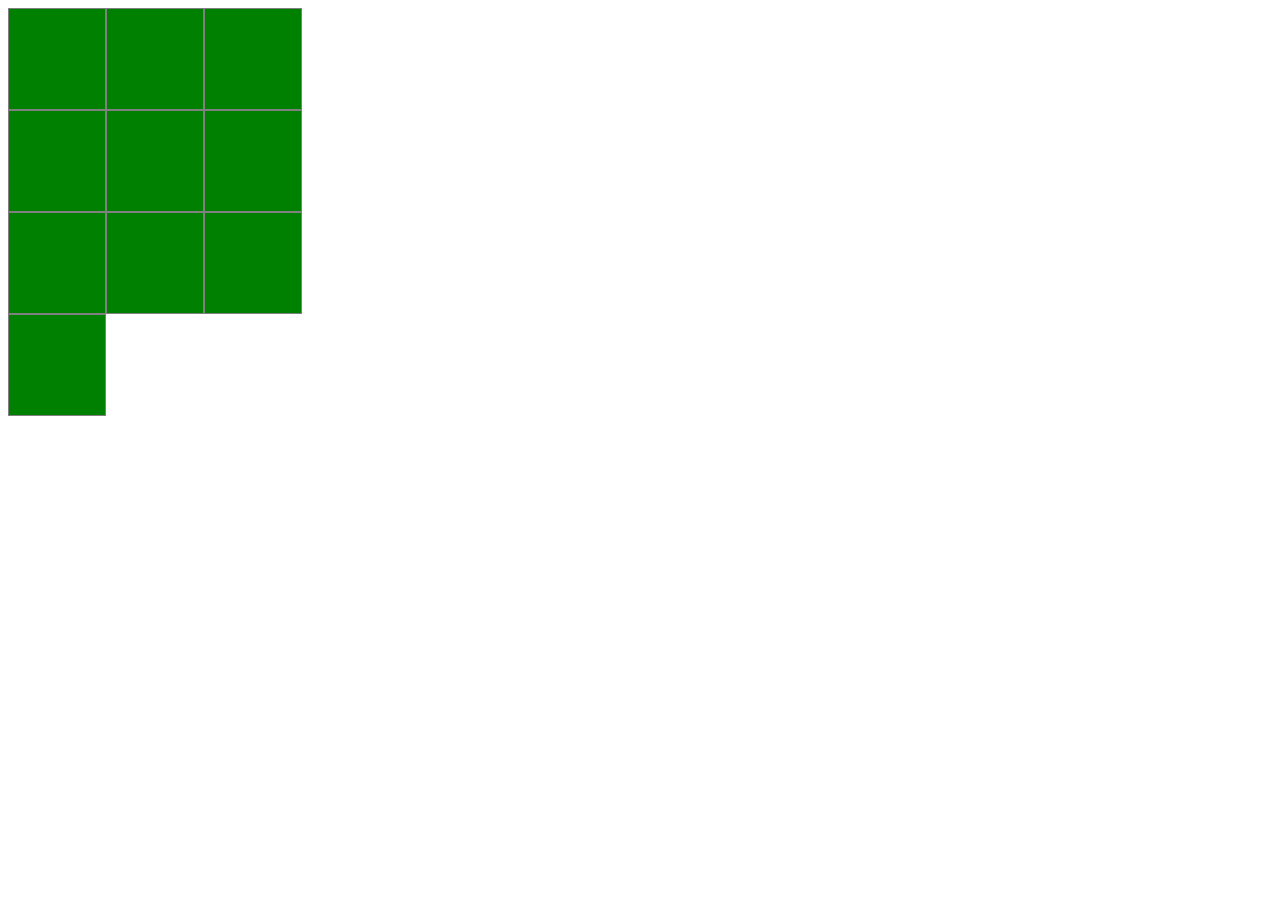
<file: Day17/index.html>
<!DOCTYPE html>
<html lang="en">
<head>
    <meta charset="UTF-8">
    <meta http-equiv="X-UA-Compatible" content="IE=edge">
    <meta name="viewport" content="width=device-width, initial-scale=1.0">
    <title>Document</title>
</head>
<body>
    <script>
        var currentplayer="O";
        var board = document.createElement('div');
        // board.style.height = "300px";
        board.style.width = "300px";
        board.style.display = "flex";
        board.style.flexDirection ="row";
        board.style.flexWrap="wrap";

        for(let index=0;index<=9;index++){
         var box= document.createElement('div');
         board.appendChild(box);
         box.style.height="100px";
         box.style.width ="32%";
         box.setAttribute("id" ,index)
         box.style.border="1px solid grey"
        //  box.style.marginRight="1px";
         box.style.backgroundColor = "green";
        //  box.style.marginBottom = '5px';
        box.addEventListener('click',function(){
           if(currentplayer=="X"){
               this.innerText=currentplayer;
               currentplayer="o";
           }else{
            this.innerText=currentplayer;
               currentplayer="x"; 
           }
        })
         board.appendChild(box);
        }
        document.body.appendChild(board)
    </script>
</body>
</html>
</file>
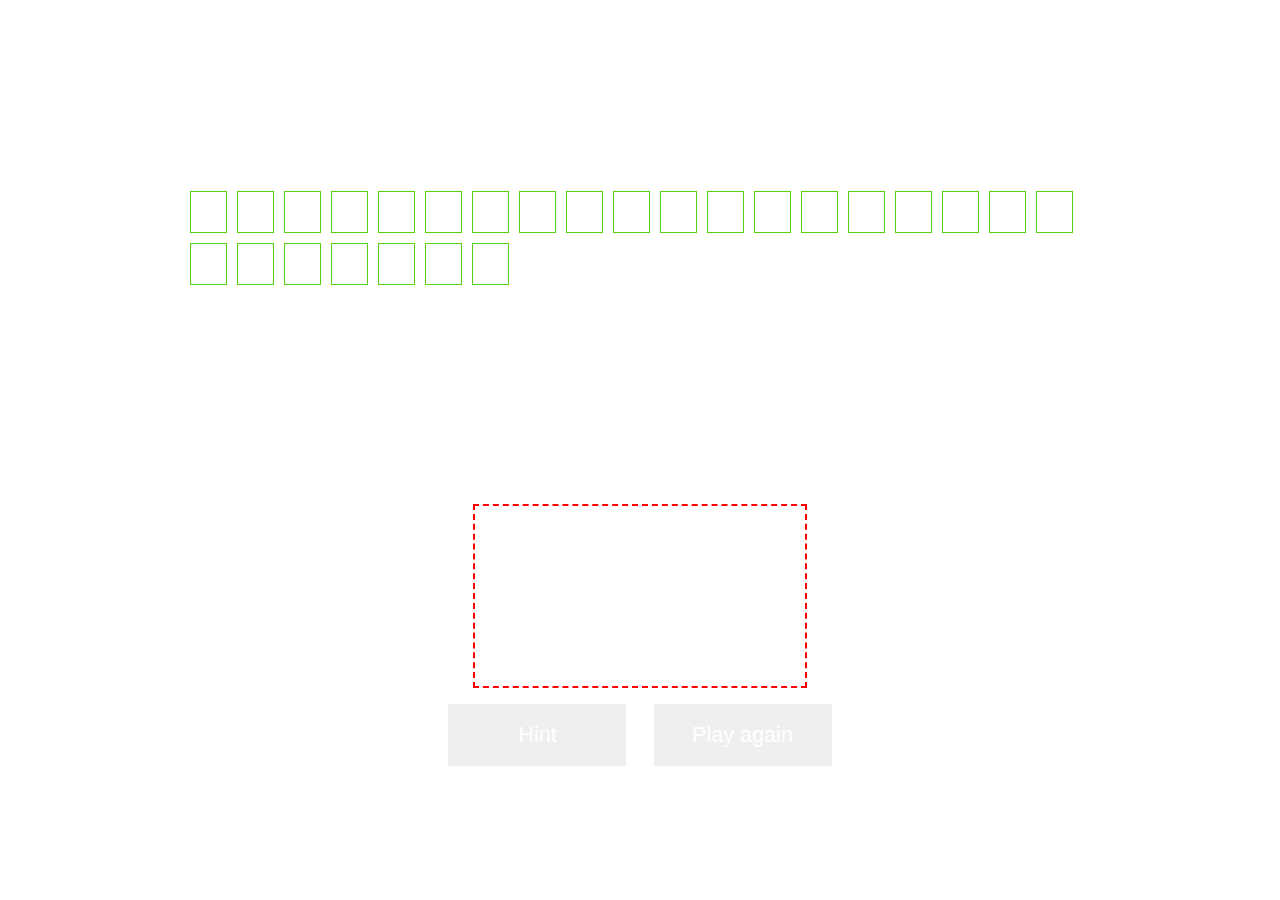
<file: Day18/index.html>
<!DOCTYPE html>
<html lang="en">
<head>
    <meta charset="UTF-8">
    <meta http-equiv="X-UA-Compatible" content="IE=edge">
    <meta name="viewport" content="width=device-width, initial-scale=1.0">
    <title>Hangman Game</title>
    <link rel="stylesheet" href="style.css">
    <script src="script.js"></script>
</head>
<body>
    <div class="wrapper">
        <h1>Hangman</h1>
         <h2>Vanilla JavaScript Hangman Game</h2>
         <p>Use the alphabet below to guess the word, or click hint to get a clue. </p>
     </div>
     <div class="wrapper">
         <div id="buttons">
         </div>  
         <p id="catagoryName"></p>
         <div id="hold">
         </div>
         <p id="mylives"></p>
         <p id="clue">Clue -</p>  
          <canvas id="stickman">This Text will show if the Browser does NOT support HTML5 Canvas tag</canvas>
         <div class="container">
           <button id="hint">Hint</button>
           <button id="reset">Play again</button>
         </div>
     </div>
     
     
     
     
</body>
</html>
</file>
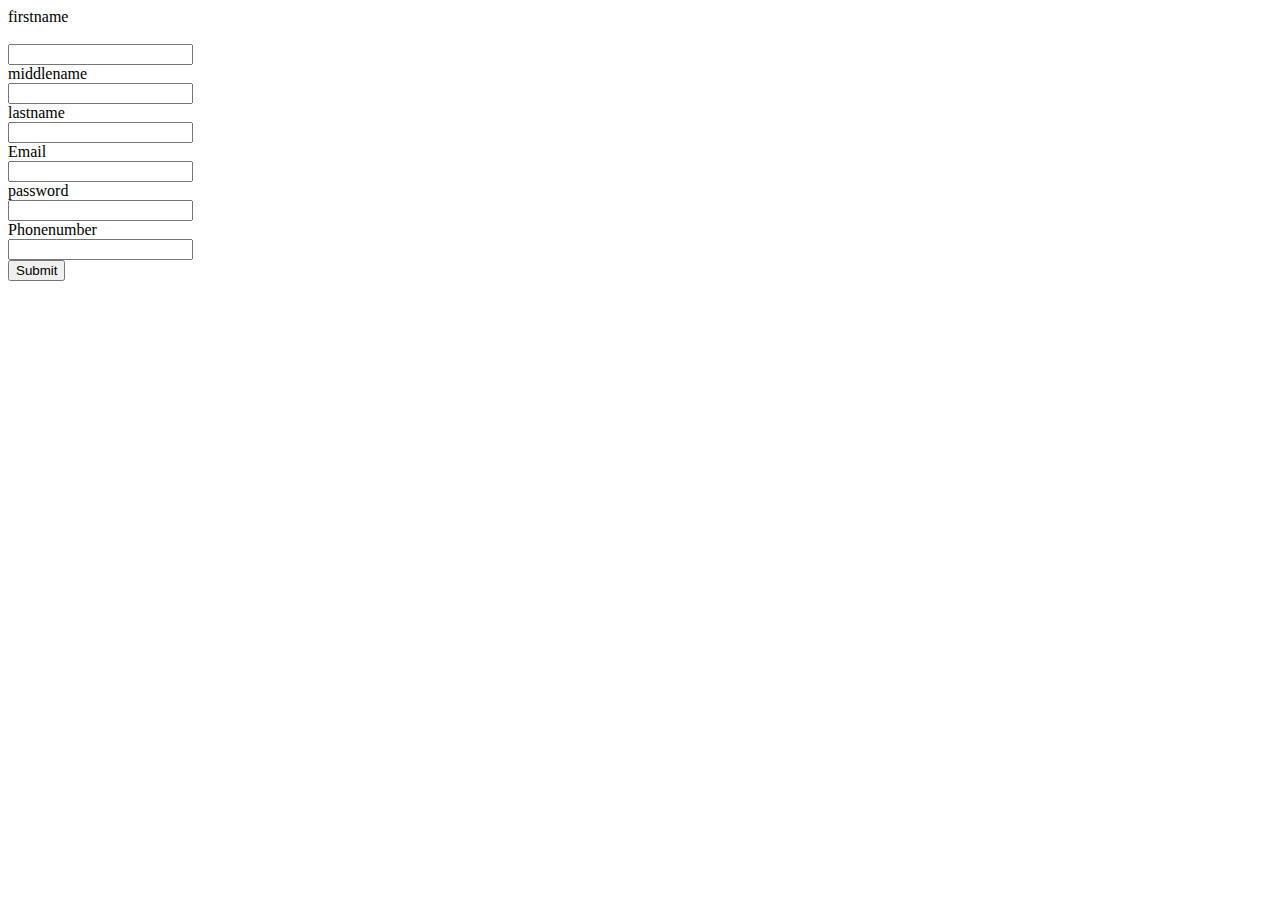
<file: Day2/index.html>
<!DOCTYPE html>
<html lang="en">
<head>
    <meta charset="UTF-8">
    <meta http-equiv="X-UA-Compatible" content="IE=edge">
    <meta name="viewport" content="width=device-width, initial-scale=1.0">
    <title>Document</title>
</head>
<body>
    <form onsubmit="foo()"action="post">
        <label for="firstname">firstname</label></form><br>
        <input type="Firstname" name=""id="firstname"><br>
        <label for="middlename">middlename</label></form><br>
        <input type="middlename" name=""id="middlename"><br>
        <label for="lastname">lastname</label></form><br>
        <input type="lastname" name=""id="lastname"><br>
        <label for="email">Email</label></form><br>
        <input type="email" name=""id="email"required><br>
        <label for="password">password</label></form><br>
        <input type="password" name=""id="password"><br>
        <label for="Phonenumber">Phonenumber</label></form><br>
        <input type="phonenumber" name=""id="phonenumber"><br>
        <button>Submit</button>

    </form>
    <script>
        function foo(){
            alert(hello);
        }
    </script>
</body>
</html>
</file>
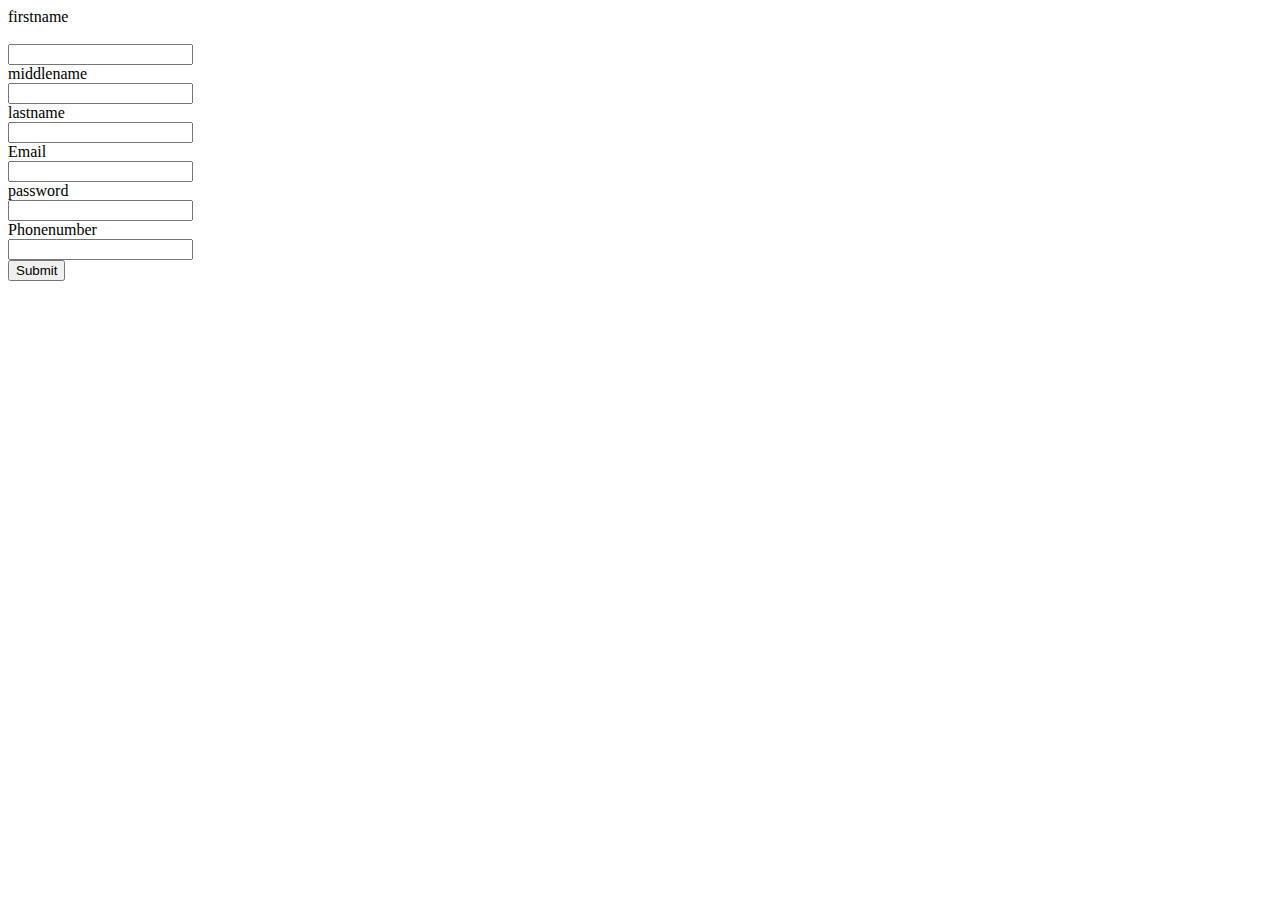
<file: form.html>
<!DOCTYPE html>
<html lang="en">
<head>
    <meta charset="UTF-8">
    <meta http-equiv="X-UA-Compatible" content="IE=edge">
    <meta name="viewport" content="width=device-width, initial-scale=1.0">
    <title>Document</title>
</head>
<body>
    <form>
        <label for="firstname">firstname</label></form><br>
        <input type="Firstname" name=""id="firstname"><br>
        <label for="middlename">middlename</label></form><br>
        <input type="middlename" name=""id="middlename"><br>
        <label for="lastname">lastname</label></form><br>
        <input type="lastname" name=""id="lastname"><br>
        <label for="email">Email</label></form><br>
        <input type="email" name=""id="email"><br>
        <label for="password">password</label></form><br>
        <input type="password" name=""id="password"><br>
        <label for="Phonenumber">Phonenumber</label></form><br>
        <input type="phonenumber" name=""id="phonenumber"><br>
        <button>Submit</button>

    </form>
</body>
</html>
</file>
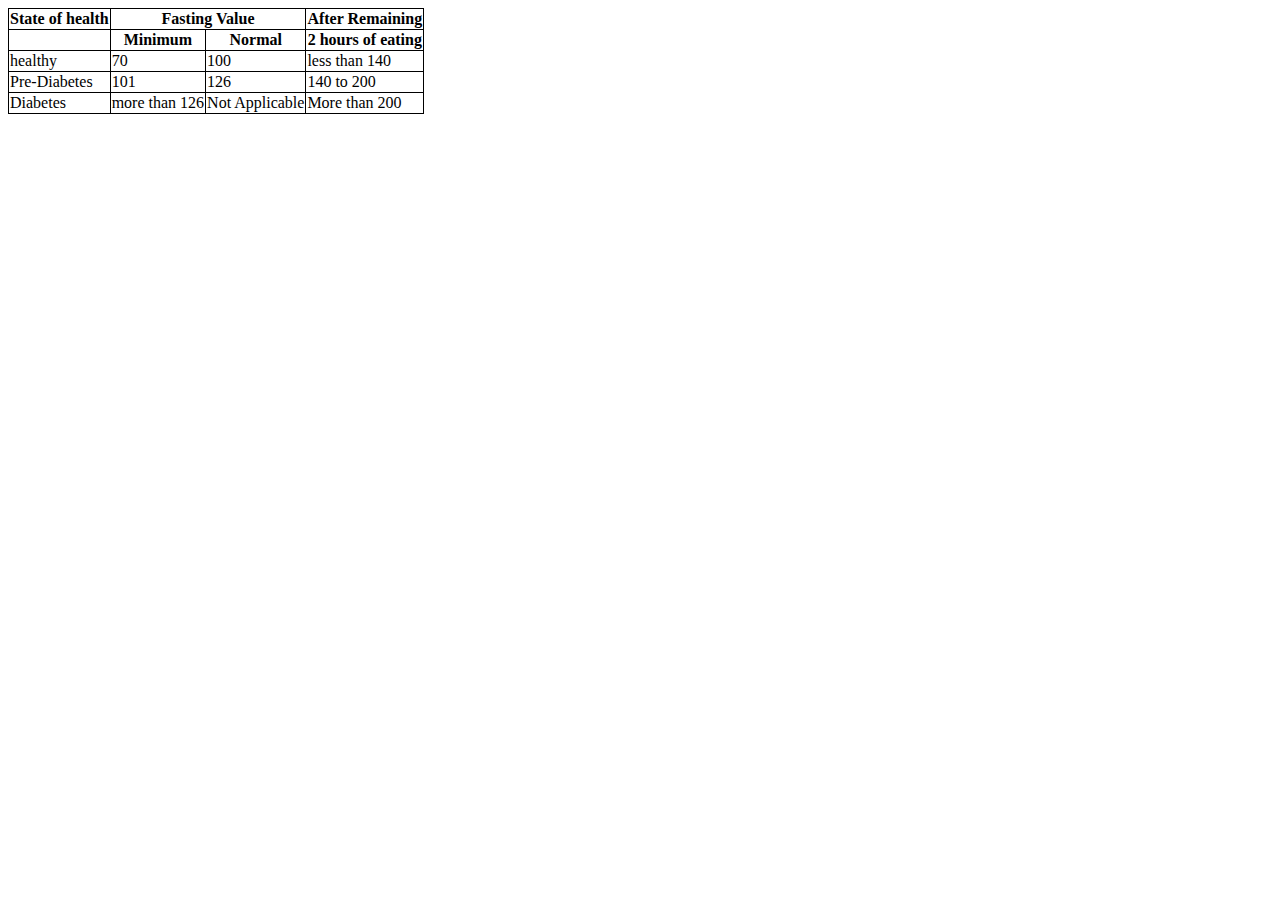
<file: index3.html>
<!DOCTYPE html>
<html lang="en">
<head>
    <meta charset="UTF-8">
    <meta http-equiv="X-UA-Compatible" content="IE=edge">
    <meta name="viewport" content="width=device-width, initial-scale=1.0">
    <title>My First Page</title>
    <style>
    table,th,td{
        border: 1px solid black;
        border-collapse: collapse;
    }
        
    
    </style>
</head>
<body>
    <table>
        <thead>
            <tr>
               <th>State of health</th>
               <th colspan="2">Fasting Value</th>
               <th>After Remaining</th>
            </tr>
            <tr>
                <th></th>
                <th >Minimum</th>
                <th>Normal</th>
                <th>2 hours of eating</th>
             </tr>
        </thead>
        <tbody>
            <tr>
                <td>healthy</td>
                <td>70</td>
                <td>100</td>
                <td>less than 140</td>
            </tr>
            <tr>
                <td>Pre-Diabetes</td>
                <td>101</td>
                <td>126</td>
                <td>140 to 200</td>
            </tr>
            <tr>
                <td>Diabetes</td>
                <td>more than 126</td>
                <td>Not Applicable</td>
                <td>More than 200</td>
            </tr>
        </tbody>
    </table>
</body>
</html>
</file>
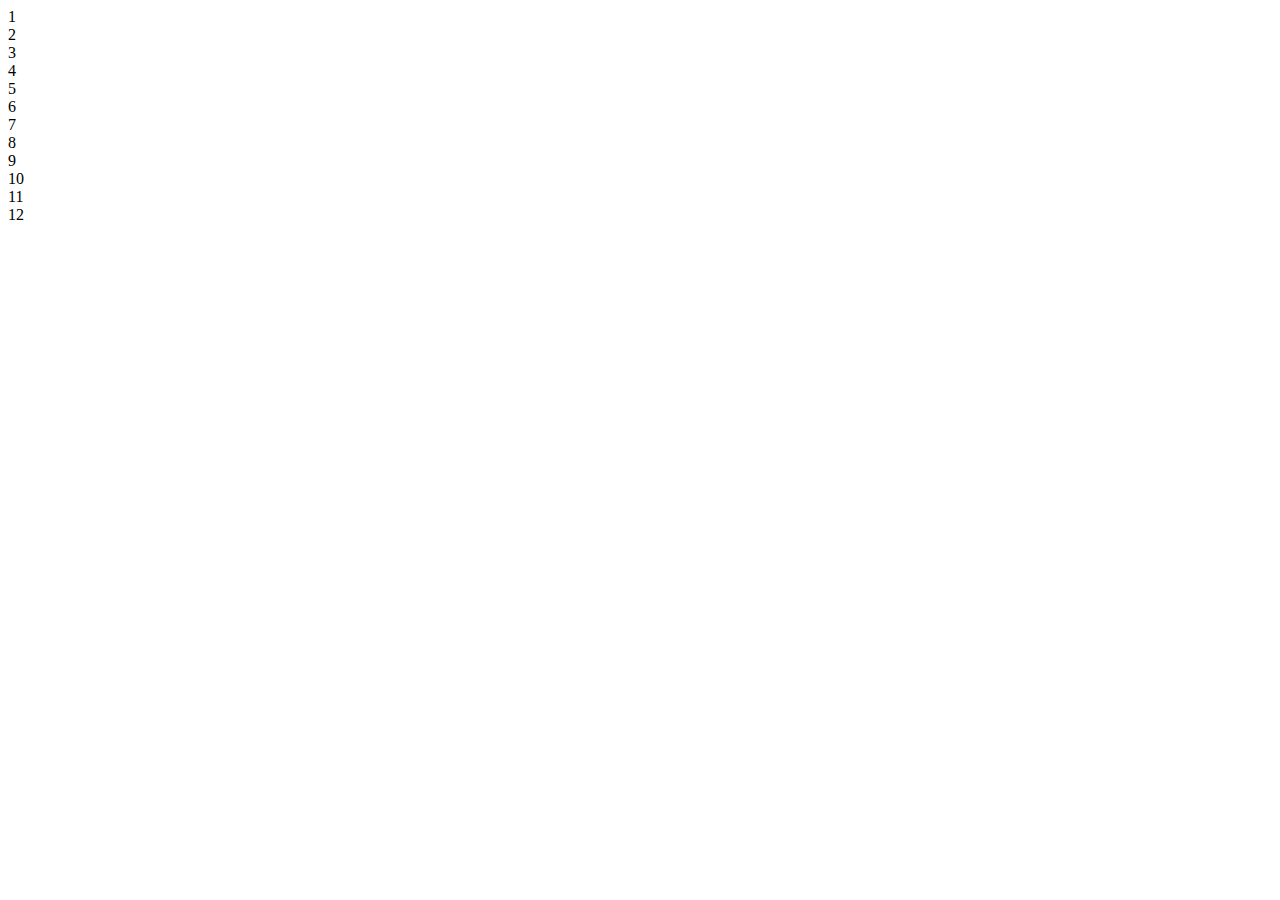
<file: index4.html>
<!DOCTYPE html>
<html lang="en">
<head>
    <meta charset="UTF-8">
    <meta http-equiv="X-UA-Compatible" content="IE=edge">
    <meta name="viewport" content="width=device-width, initial-scale=1.0">
    <title>Document</title>
    <link rel="stylesheet" href="https://cdn.jsdelivr.net/npm/bootstrap@4.6.1/dist/css/bootstrap.min.css" integrity="sha384-zCbKRCUGaJDkqS1kPbPd7TveP5iyJE0EjAuZQTgFLD2ylzuqKfdKlfG/eSrtxUkn" crossorigin="anonymous">
</head>
<body>
    <div class="container">
        <div class="row">
            <div class="col-1 bg-primary">1</div>
            <div class="col-2 bg-secondary">2</div>
            <div class="col-3 bg-success">3</div>
            <div class="col-4 bg-danger">4</div>
            <div class="col-5 bg-warning">5</div>
            <div class="col-6 bg-info">6</div>
            <div class="col-7 bg-light">7</div>
            <div class="col-8 bg-dark">8</div>
            <div class="col-9 bg-white">9</div>
            <div class="col-10 bg-transparent">10</div>
            <div class="col-11 bg-primary">11</div>
            <div class="col-12 bg-secondary ">12</div>
        </div>
    </div>
</body>
</html>
</file>
<file: Day18/style.css>
body {
    background:base-color;
    font-family: "HelveticaNeue-Light", "Helvetica Neue Light", "Helvetica Neue", Helvetica, Arial, "Lucida Grande", sans-serif; 
    color:white;
    height:100%;
    text-align:center;
    font-size:18px;
  }
  .wrappper{
    width:100%;
    margin:0 auto;
  }
  canvas{
    color:rgb(26, 100, 197);
    border:red dashed 2px;
    padding:15px;
  }
  h1, h2, h3 {
	font-family: 'Roboto', sans-serif;
	font-weight: 100;
	text-transform: uppercase;
   margin:5px 0;
}

h1 {
	font-size: 2.6em;
}

h2 {
	font-size: 1.6em;
}

p{
  font-size: 1.6em;
}
#alphabet {

    margin:15px auto;
    padding:0;
    max-width:900px;
  }
  
  #alphabet li {
    float:left;
    margin: 0 10px 10px 0;
    list-style:none;
    width:35px;
    height:30px;
    padding-top:10px;
    background:white;
    color:base-color;
    cursor:pointer;
 
    border: solid 1px rgb(85, 211, 12);
      
  }
  
  #my-word {
    margin: 0;
    display: block;
    padding: 0;
    display:block;
  }
  
  #my-word li {
    position: relative;
    list-style: none;
    margin: 0;
    display: inline-block;
    padding: 0 10px;
    font-size:1.6em;
  }
  
  .active {
    
    cursor:default;
  
  }
  
  #mylives{
    font-size:1.6em;
    text-align:center;
    display:block;
  }
  
  button{
   
    background:base-color;
    color:white;
    border: solid 1px white;
    text-decoration:none;
    cursor:pointer;
    font-size:1.2em;
    padding:18px 10px;
    width:180px;
    margin: 10px;
    outline: none;
    
      
  }
  
  @media (max-width: 767px) {
    #alphabet {
    padding:0 0 0 15px;
  }
    }
  
    @media (max-width: 480px) {
    #alphabet {
    padding:0 0 0 25px;
  }
    }
</file>
